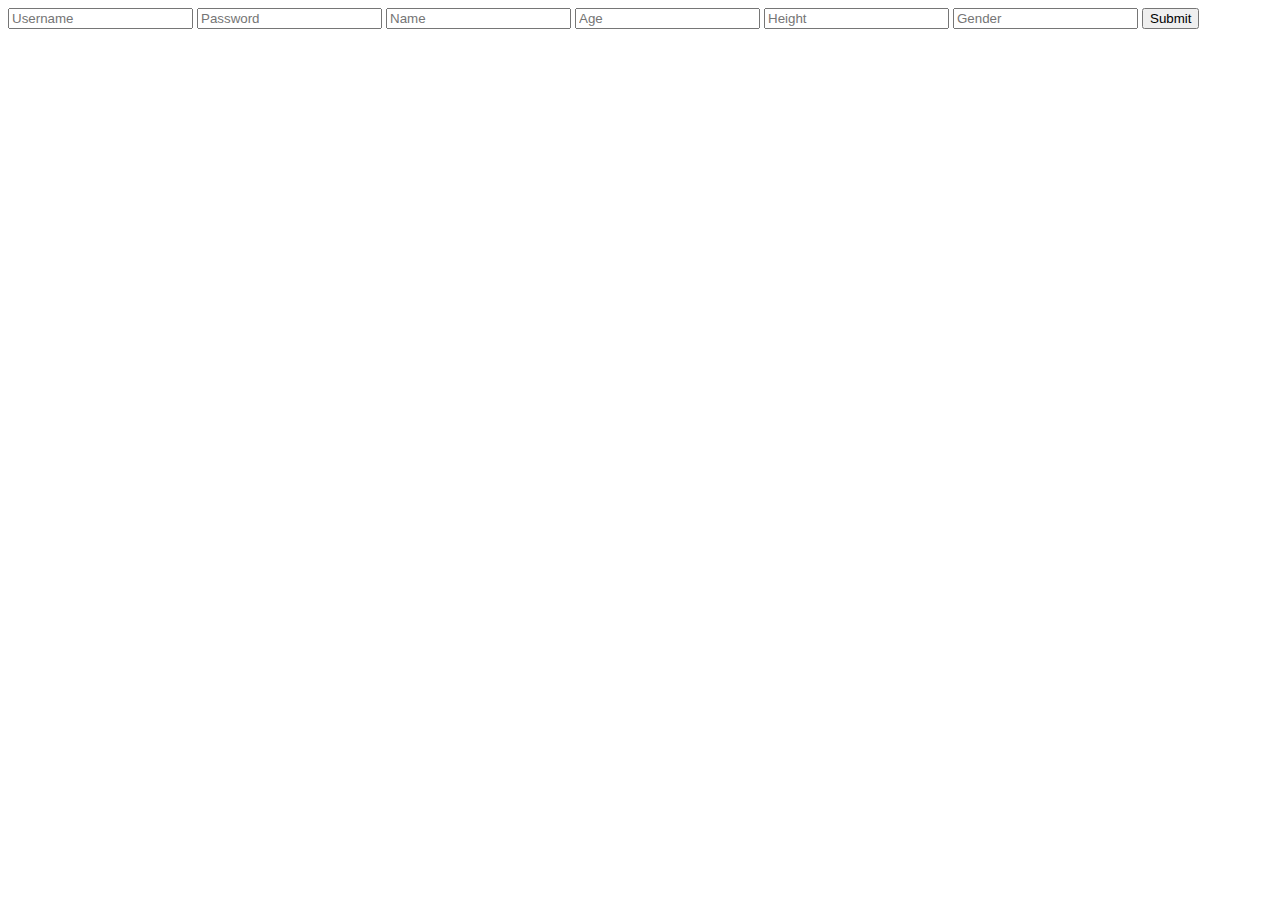
<file: templates/register.html>
<!DOCTYPE html>
<html lang="en">
<head>
    <meta charset="UTF-8">
    <meta name="viewport" content="width=device-width, initial-scale=1.0">
    <title>Document</title>
</head>
<body>
    <form method="POST">
        <input type="text" name="userid" placeholder="Username" required>
        <input type="password" name="password" placeholder="Password" required>
        <input type="text" name="name" placeholder="Name" required>
        <input type="text" name="age" placeholder="Age" required>
        <input type="text" name="height" placeholder="Height" required>
        <input type="text" name="gender" placeholder="Gender" required>
        <button type="submit">Submit</button>
    </form>
</body>
</html>
</file>
